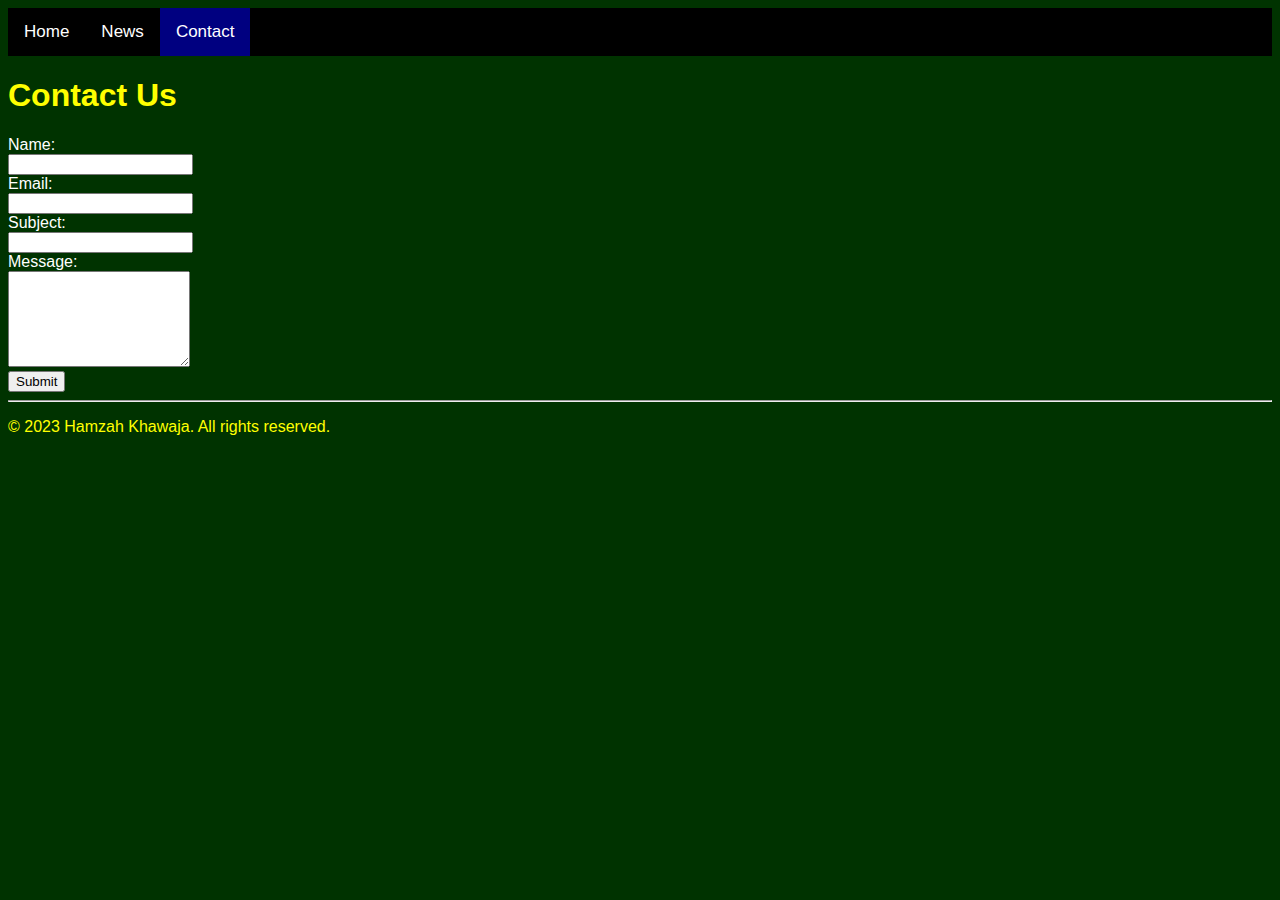
<file: contact.html>
<!DOCTYPE html>
<html lang="en">
  <head>
    <meta charset="UTF-8">
    <meta name="viewport" content="width=device-width, initial-scale=1.0">
    <title>Contact Page</title>
    <link rel="stylesheet" type="text/css" href="style.css">
  </head>
  <body>
    <header>
      <!--navigation for the page-->
      <!-- https://www.w3schools.com/howto/howto_js_topnav.asp -->
      <nav>
        <div class="topnav">
          <a href="index.html">Home</a>
          <a href="news.html">News</a>
          <a class="active" href="contact.html">Contact</a>
        </div>
      </nav>
      <!--main material for the page-->
      <h1>Contact Us</h1>
    </header>
    <main>
      <div>
        <form>
          <label for="name">Name:</label>
          <br>
          <input type="text" id="name" name="name" required>
          <br>
          <label for="email">Email:</label>
          <br>
          <input type="email" id="email" name="email" required>
          <br>
          <label for="subject">Subject:</label>
          <br>
          <input type="text" id="subject" name="subject" required>
          <br>
          <label for="message">Message:</label>
          <br>
          <textarea id="message" name="message" rows="6" required></textarea>
          <br>
          <input type="submit" value="Submit">
        </form>
      </div>
    </main>
    <hr>
    <!--footer at bottom of page-->
    <footer>
      <p>&copy; 2023 Hamzah Khawaja. All rights reserved.</p>
    </footer>
  </body>
</html>
</file>
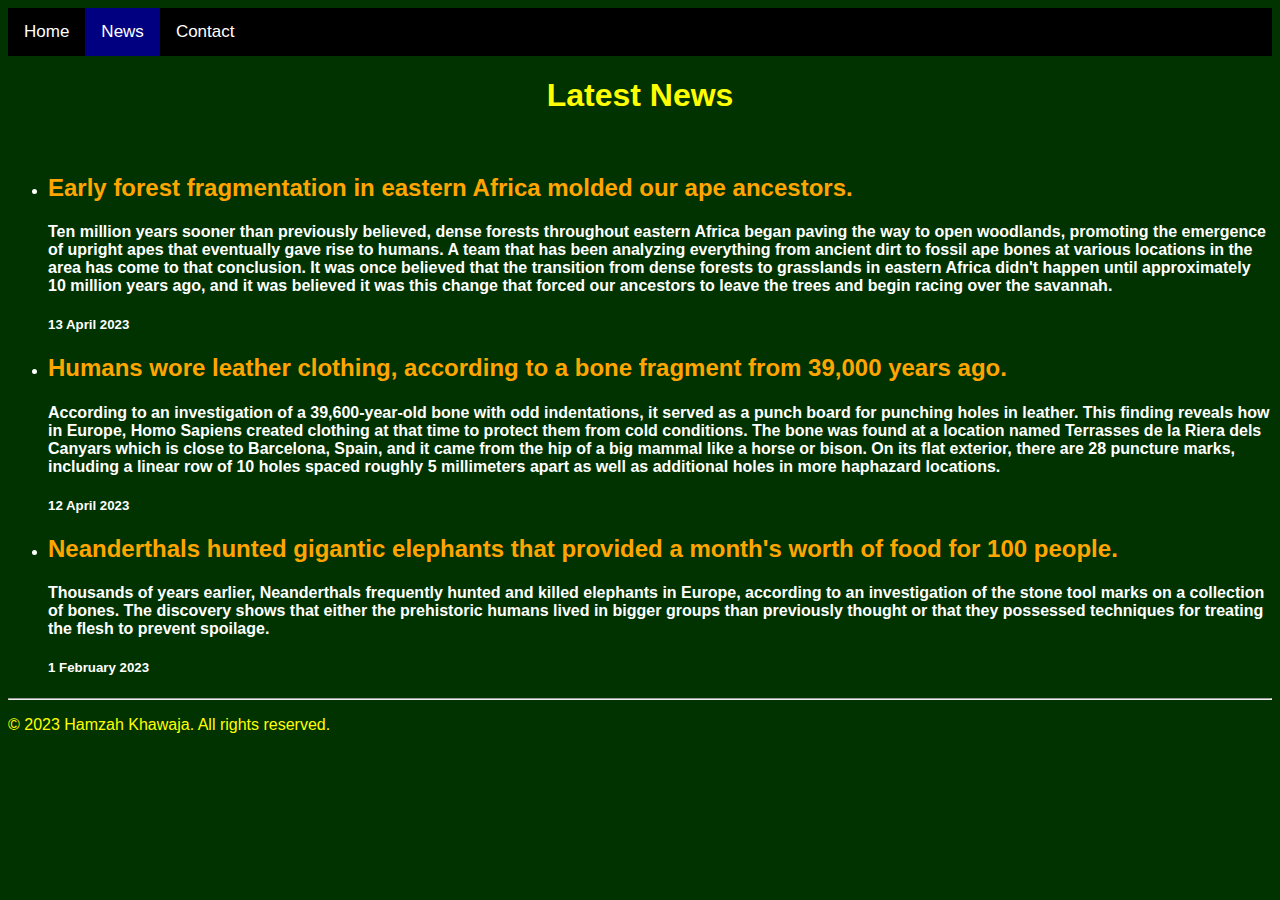
<file: news.html>
<!DOCTYPE html>
<html lang="en">
  <head>
    <meta charset="UTF-8">
    <meta name="viewport" content="width=device-width, initial-scale=1.0">
    <title>News Page</title>
    <link rel="stylesheet" type="text/css" href="style.css">
  </head>
  <body>
    <header>
      <!--navigation for the page-->
      <!-- https://www.w3schools.com/howto/howto_js_topnav.asp -->
      <nav>
        <div class="topnav">
          <a href="index.html">Home</a>
          <a class="active" href="news.html">News</a>
          <a href="contact.html">Contact</a>
        </div>
      </nav>
      <!--main material for the page-->
      <h1 class="timeline">Latest News</h1>
    </header>
    <br>
    <main>
      <!-- https://www.newscientist.com/article/2368938-early-break-up-of-eastern-african-forests-shaped-our-ape-ancestors/ -->
      <section>
        <ul>
          <li>
            <h2>Early forest fragmentation in eastern Africa molded our ape ancestors.</h2>
          </li>
          <li class="nodot">
            <h4>Ten million years sooner than previously believed, dense forests throughout eastern Africa began paving the way to open woodlands, promoting the emergence of upright apes that eventually gave rise to humans. A team that has been analyzing everything from ancient dirt to fossil ape bones at various locations in the area has come to that conclusion. It was once believed that the transition from dense forests to grasslands in eastern Africa didn't happen until approximately 10 million years ago, and it was believed it was this change that forced our ancestors to leave the trees and begin racing over the savannah.</h4>
          </li>
          <li class="nodot">
            <h5>13 April 2023</h5>
          </li>
          <li>
            <h2>Humans wore leather clothing, according to a bone fragment from 39,000 years ago.</h2>
          </li>
          <li class="nodot">
            <h4>According to an investigation of a 39,600-year-old bone with odd indentations, it served as a punch board for punching holes in leather. This finding reveals how in Europe, Homo Sapiens created clothing at that time to protect them from cold conditions. The bone was found at a location named Terrasses de la Riera dels Canyars which is close to Barcelona, Spain, and it came from the hip of a big mammal like a horse or bison. On its flat exterior, there are 28 puncture marks, including a linear row of 10 holes spaced roughly 5 millimeters apart as well as additional holes in more haphazard locations.</h4>
          </li>
          <li class="nodot">
            <h5>12 April 2023</h5>
          </li>
          <li>
            <h2>Neanderthals hunted gigantic elephants that provided a month's worth of food for 100 people.</h2>
          </li>
          <li class="nodot">
            <h4>Thousands of years earlier, Neanderthals frequently hunted and killed elephants in Europe, according to an investigation of the stone tool marks on a collection of bones. The discovery shows that either the prehistoric humans lived in bigger groups than previously thought or that they possessed techniques for treating the flesh to prevent spoilage.</h4>
          </li>
          <li class="nodot">
            <h5>1 February 2023</h5>
          </li>
        </ul>
      </section>
    </main>
    <hr>
    <!--footer at bottom of page-->
    <footer>
      <p>&copy; 2023 Hamzah Khawaja. All rights reserved.</p>
    </footer>
  </body>
</html>
</file>
<file: style.css>
/* styles the body of the page (text, background color etc.) */
body {
    background-color: #003300;
    color: white;
    font-family: Arial, Helvetica, sans-serif;
  }
  
  /* styles the navigation of page */
  .topnav {
    background-color: black;
    overflow: hidden;
  }
  
  /* styles the navigation of page */
  .topnav a {
    float: left;
    color: white;
    text-align: center;
    padding: 14px 16px;
    text-decoration: none;
    font-size: 17px;
  }
  
  /* styles the navigation of page */
  .topnav a:hover {
    background-color: #ddd;
    color: black;
  }
  
  /* styles the navigation of page */
  .topnav a.active {
    background-color: navy;
    color: white;
  }
  
  /* 
  Makes image fit in the container
  https://www.w3schools.com/cssref/pr_dim_max-width.php 
  */
  img {
    max-width: 100%;
    height: auto;
  }
  
  /* two equal colums */
  .column {
    float: left;
    width: 50%;
  }
  
  /* Clear floats after the columns */
  .row:after {
    content: "";
    display: table;
    clear: both;
  }
  
  /*  adds padding and centers text 
     https://www.w3schools.com/css/css_align.asp#:~:text=To%20just%20center%20the%20text,This%20text%20is%20centered.
    */
  .center {
    padding-right: 100px;
    padding-left: 100px;
    padding-top: 50px;
    text-align: center;
  }
  
  /* removes the bullet point from the list
    https://www.computerhope.com/issues/ch001704.htm
    */
  .nodot {
    list-style: none;
  }
  
  /* centers the text */
  .timeline {
    text-align: center;
    color: yellow;
  }
  
  /* changes color */
  h1,
  footer {
    color: yellow;
  }
  
  /* changes color */
  h2 {
    color: orange;
  }
  
  /* changes color */
  figcaption,
  a {
    color: orange;
  }
  
  /* video size */
  iframe {
    max-width: 100%;
    max-height: 100%;
  }
  
  /* For screens smaller than 768px
  https://www.w3schools.com/css/css_rwd_mediaqueries.asp
  */
  @media (max-width: 768px) {
    .center {
      padding-right: 50px;
      padding-left: 50px;
      padding-top: 25px;
    }
  
    .column {
      width: 100%;
    }
  
    .topnav a {
      float: none;
      display: block;
      text-align: left;
    }
  
    .topnav.responsive {
      position: relative;
    }
  
    .topnav.responsive a.icon {
      position: absolute;
      right: 0;
      top: 0;
    }
  
    .topnav.responsive a {
      float: none;
      display: block;
      text-align: left;
    }
  
    .timeline {
      font-size: 24px;
    }
  
    h1 {
      font-size: 36px;
    }
  
    h2 {
      font-size: 28px;
    }
  
    figcaption {
      font-size: 16px;
    }
  }
  
  /* For screens less than 480px */
  @media (max-width: 480px) {
    .center {
      padding-right: 25px;
      padding-left: 25px;
    }
  
    .topnav a {
      padding: 10px;
      font-size: 14px;
    }
  
    .timeline {
      font-size: 18px;
    }
  
    h1 {
      font-size: 24px;
    }
  
    h2 {
      font-size: 20px;
    }
  
    figcaption {
      font-size: 14px;
    }
  }
</file>
